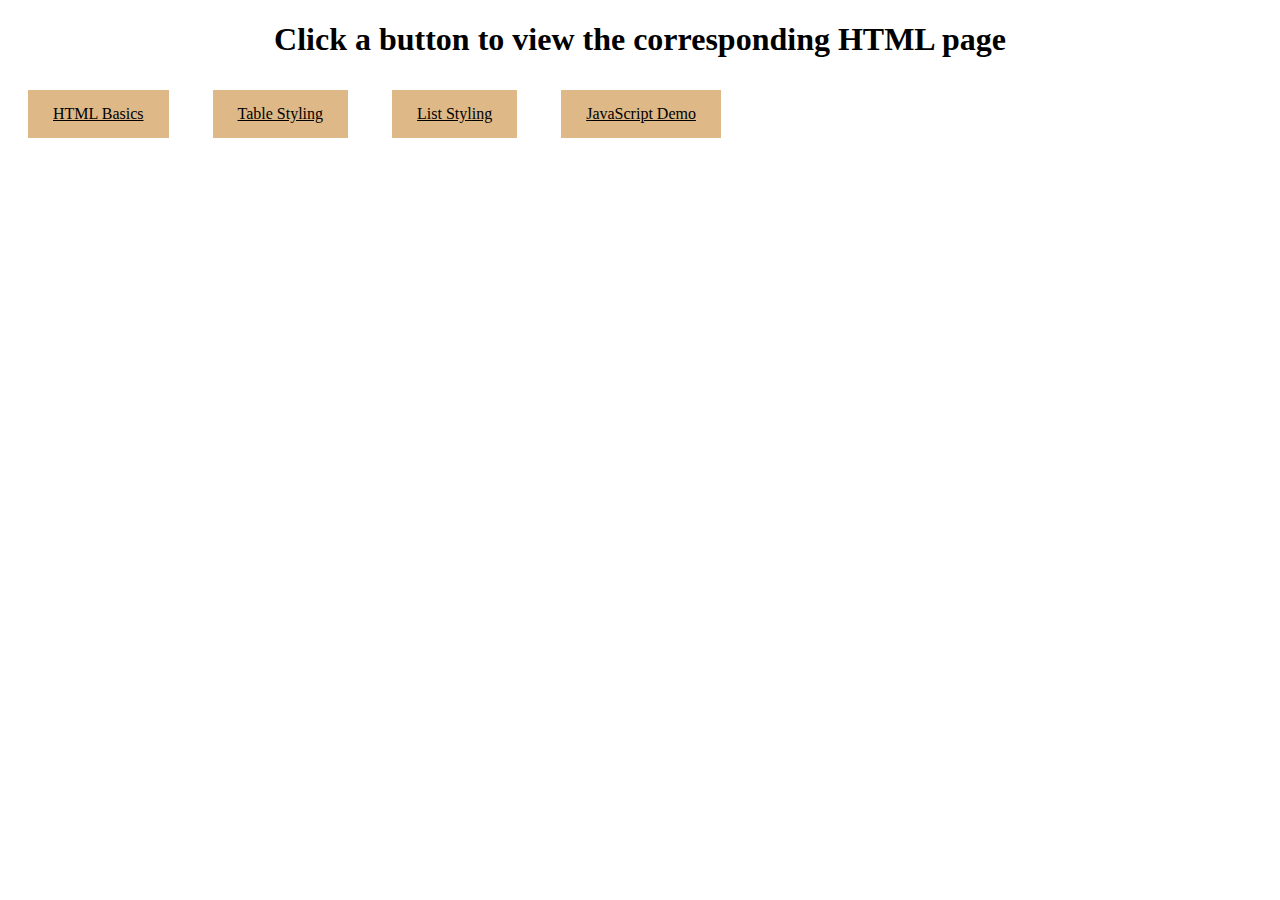
<file: www/index.html>
<!DOCTYPE html>
<html lang="en">

<head>
    <meta charset="UTF-8">
    <meta name="viewport" content="width=device-width, initial-scale=1.0">
    <title>Document</title>

    <style>
        a:link {
            background-color: burlywood;
            color: black;
            margin: 10px 20px;
            padding: 15px 25px;
            text-align: center;
            display: inline-block;
        }

        a:hover, a:active {
            background-color: yellow;
        }

        h1{
            text-align: center;
        }
    </style>

</head>

<body>

    <h1>Click a button to view the corresponding HTML page</h1>
    <a href="html_basic.html">HTML Basics</a>
    <a href="table.html">Table Styling</a>
    <a href="list.html">List Styling</a>
    <a href="js.html">JavaScript Demo</a>
    
</body>

</html>
</file>
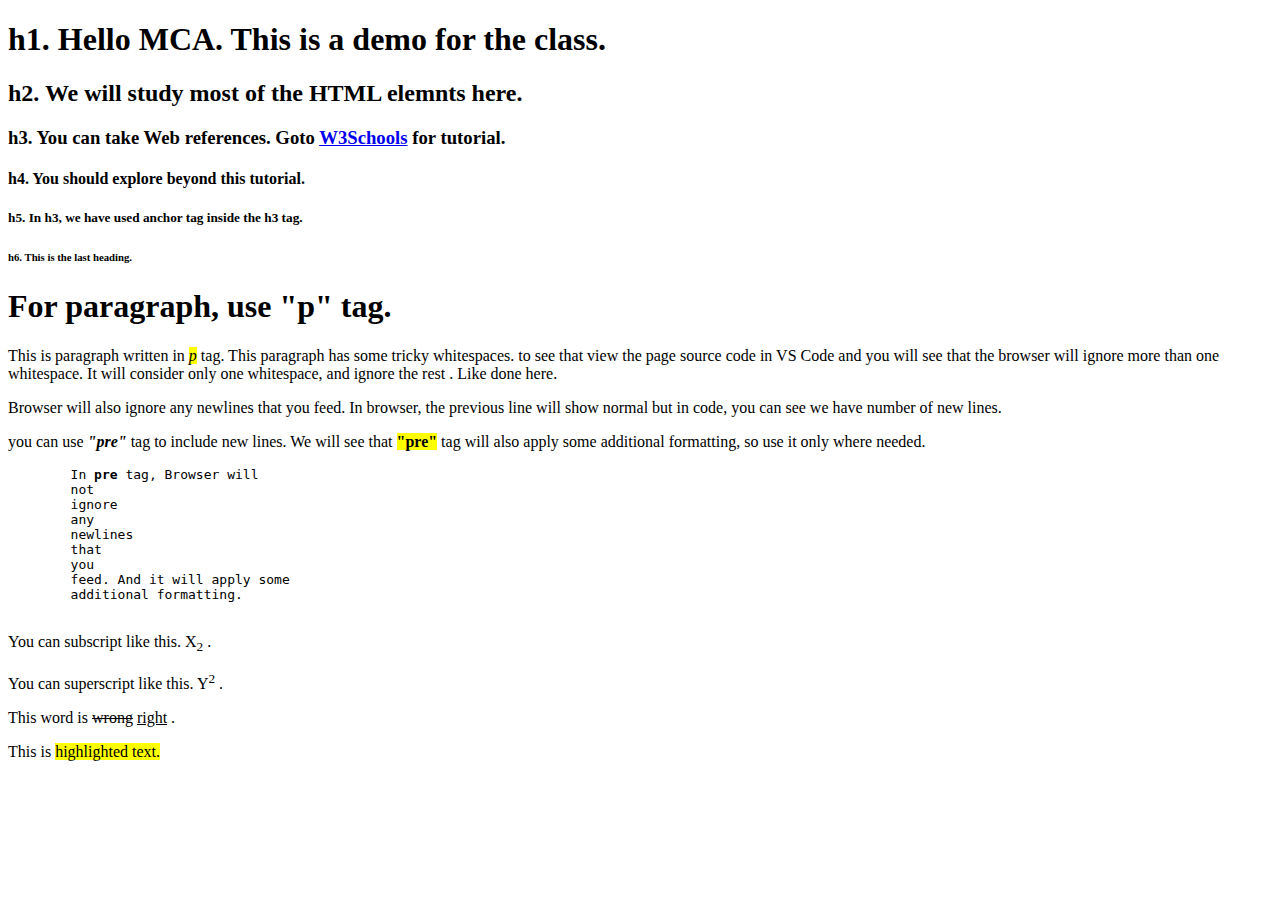
<file: www/html_basic.html>
<!DOCTYPE html>
<html lang="en">
<head>
    <meta charset="UTF-8">
    <meta name="viewport" content="width=device-width, initial-scale=1.0">
    <title>Document</title>
</head>
<body>
    <h1>h1. Hello MCA. This is a demo for the class.</h1>
    <h2>h2. We will study most of the HTML elemnts here.</h2>
    <h3>h3. You can take Web references. Goto <a href="https://www.w3schools.com/html/default.asp">W3Schools</a> for tutorial.</h3>
    <h4>h4. You should explore beyond this tutorial.</h4>
    <h5>h5. In h3, we have used anchor tag inside the h3 tag.</h5>
    <h6>h6. This is the last heading.</h6>

    <h1>For paragraph, use <strong>"p"</strong> tag.</h1>
    <p>This is paragraph written in <mark><em>p</em></mark> tag. This paragraph has some tricky whitespaces.
        to see that view the page source code     in    VS Code      and           you will see that the browser
        will ignore more than one whitespace. It will consider only one whitespace,
        and       ignore          the       rest     . Like done here.
    </p>
    <p>Browser will
        also
        ignore
        any
        newlines
        that
        you
        feed.
        In browser, the previous line will show normal but in code, you can see we have number of new lines.
    </p>
    <p>you can use <strong><em>"pre"</em></strong> tag to include new lines. We will see that <mark><strong>"pre"</strong></mark> tag
        will also apply some additional formatting, so use it only where needed.
    </p>
    <pre>
        In <strong>pre</strong> tag, Browser will
        not
        ignore
        any
        newlines
        that
        you
        feed. And it will apply some
        additional formatting.
    </pre>

    <p>You can subscript like this. X<sub>2</sub> .</p>
    <p>You can superscript like this. Y<sup>2</sup> .</p>
    <p>This word is <del>wrong</del> <ins>right</ins> .</p>
    <p>This is <mark>highlighted text.</mark></p>

</body>
</html>
</file>
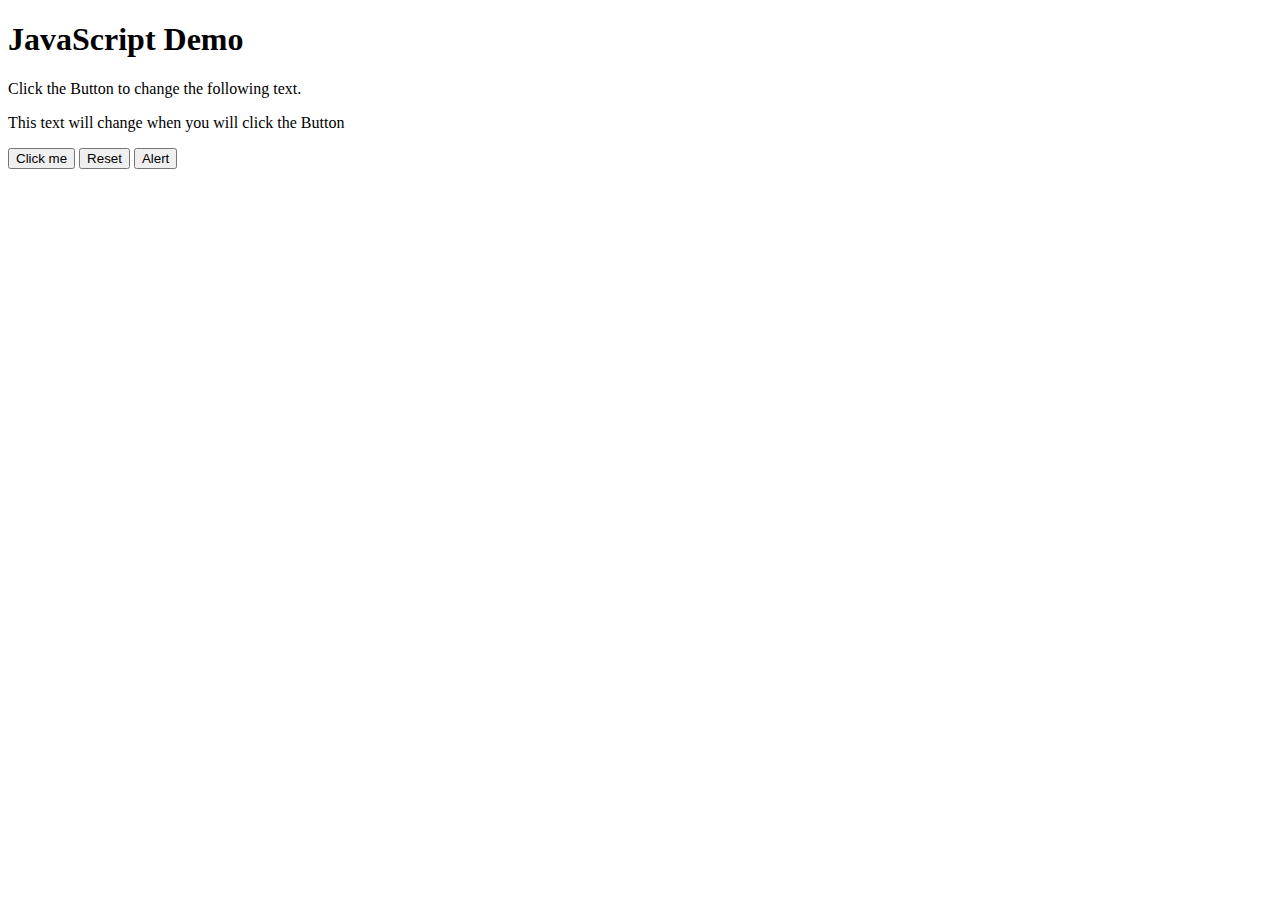
<file: www/js.html>
<!DOCTYPE html>
<html lang="en">
<head>
    <meta charset="UTF-8">
    <meta name="viewport" content="width=device-width, initial-scale=1.0">
    <title>JavaScript</title>
    <style>

    </style>
</head>
<body>
    <h1>JavaScript Demo</h1>   
    <p>Click the Button to change the following text.</p>
    <p id="txtchange">This text will change when you will click the Button</p>
    <button onclick="textChange();">Click me</button>
    <button onclick="textReset();">Reset</button>
    <button onclick="showAlert();">Alert</button>

    <script>
        function textChange(){
            document.getElementById("txtchange").innerHTML = "Text Changed using function call.";
        }

        function textReset(){
            document.getElementById("txtchange").innerHTML = "This text will change when you will click the Button";
            // This will print the message in browser console.
            console.log("Text Reset");
        }

        function showAlert(){
            alert("This is an alert message.");
        }
    </script>
</body>
</html>
</file>
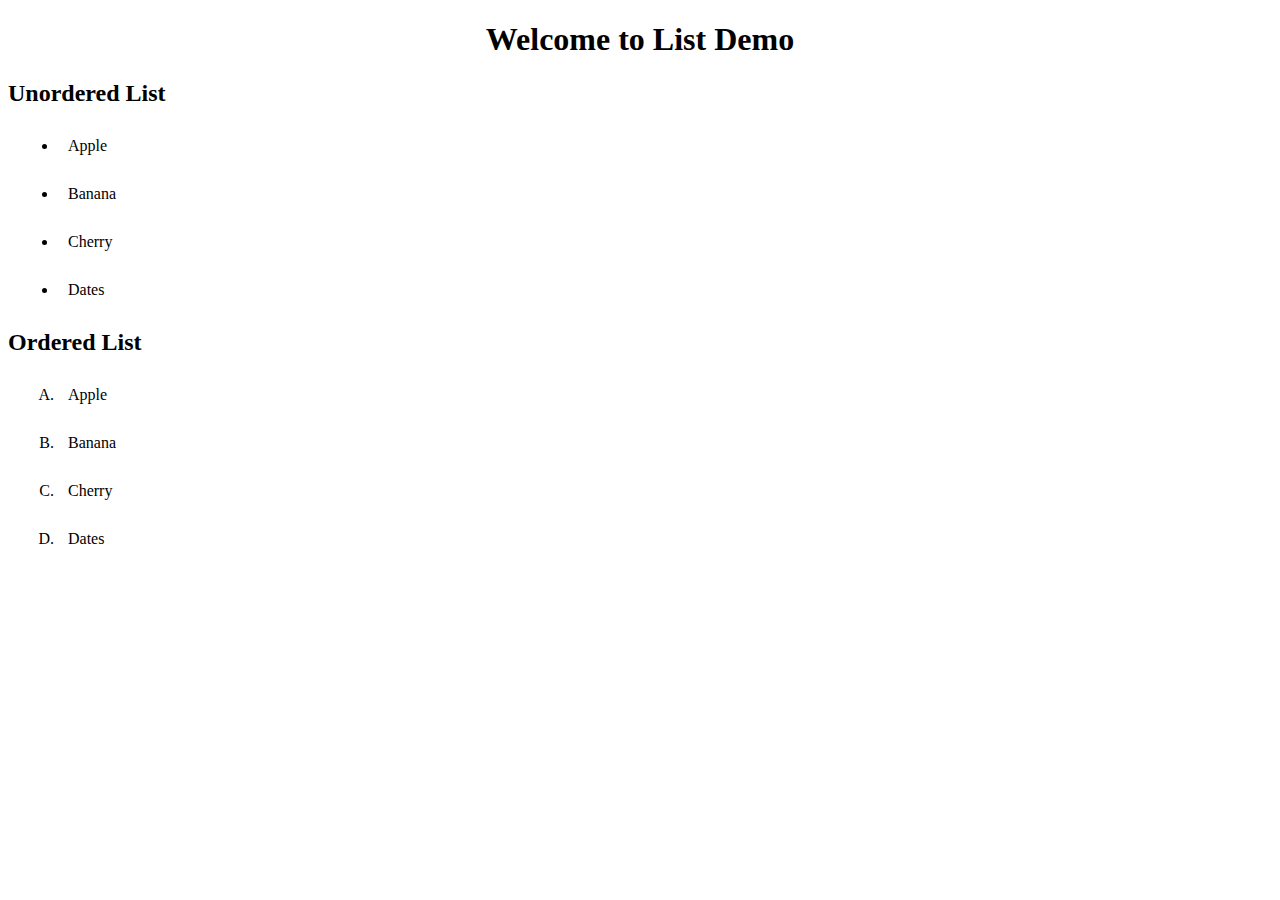
<file: www/list.html>
<!DOCTYPE html>
<html lang="en">
<head>
    <meta charset="UTF-8">
    <meta name="viewport" content="width=device-width, initial-scale=1.0">
    <title>List Demo</title>
    <link rel="stylesheet" href="style.css">

    <style>
       h1{
            text-align: center;
        }
    </style>
</head>
<body>
    <h1>Welcome to List Demo</h1>

    <h2>Unordered List</h2>
    <ul class="ulist-style">
        <li>Apple</li>
        <li>Banana</li>
        <li>Cherry</li>
        <li>Dates</li>
    </ul>

    <h2>Ordered List</h2>
    <ol class="olist-style">
        <li>Apple</li>
        <li>Banana</li>
        <li>Cherry</li>
        <li>Dates</li>
    </ol>
</body>
</html>
</file>
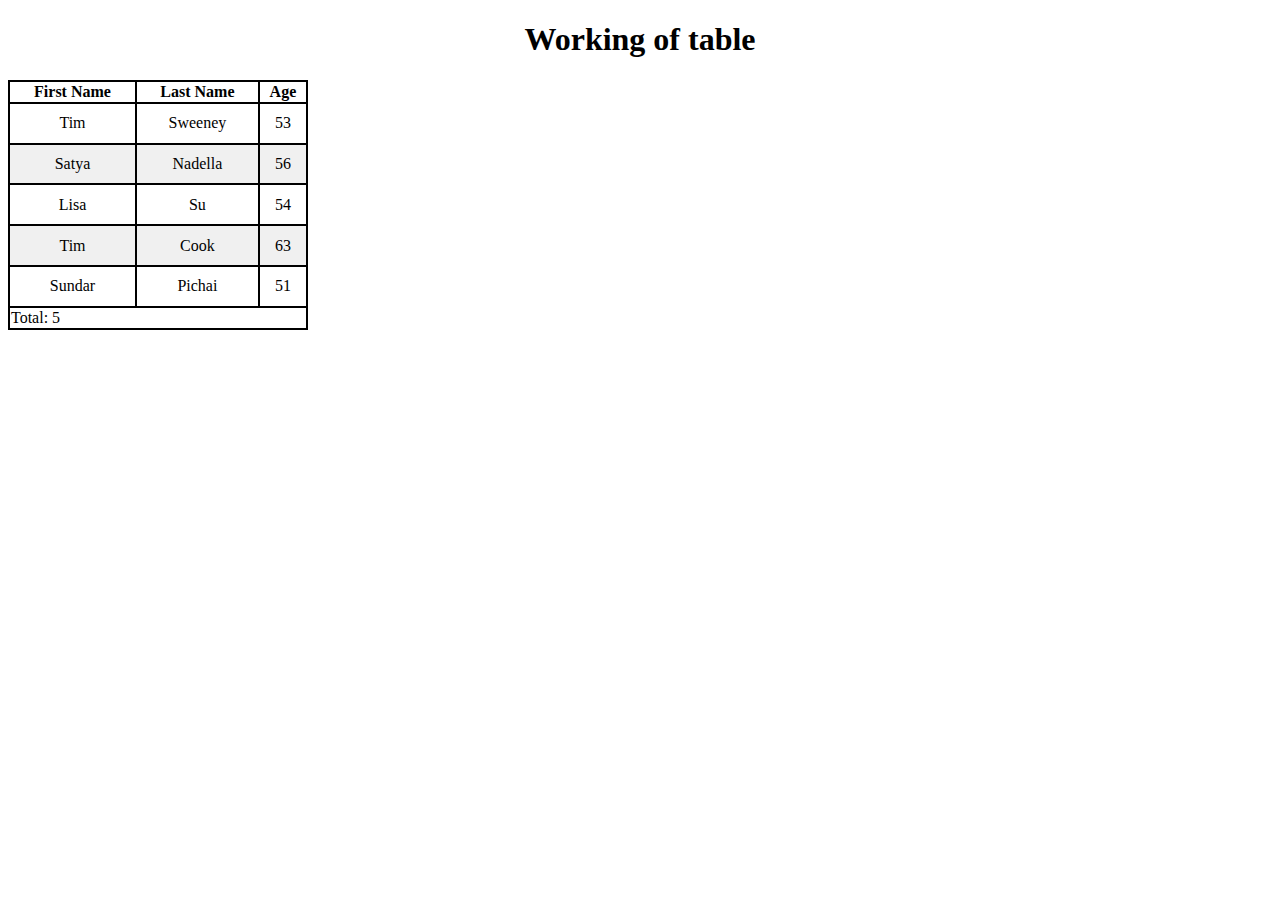
<file: www/table.html>
<!DOCTYPE html>
<html lang="en">
<head>
    <meta charset="UTF-8">
    <meta name="viewport" content="width=device-width, initial-scale=1.0">
    <title>Table</title>
    <link rel="stylesheet" href="style.css">
    
</head>
<body>
    <h1 class="h1-center">Working of table</h1>
    <table class="tb-h tb-w">
        <thead>
            <tr>
                <th>First Name</th>
                <th>Last Name</th>
                <th>Age</th>
            </tr>
        </thead>
        <tbody class="td-txt-center">
            <tr>
                <td>Tim</td>
                <td>Sweeney</td>
                <td>53</td>
            </tr>
            <tr>
                <td>Satya</td>
                <td>Nadella</td>
                <td>56</td>
            </tr>
            <tr>
                <td>Lisa</td>
                <td>Su</td>
                <td>54</td>
            </tr>
            <tr>
                <td>Tim</td>
                <td>Cook</td>
                <td>63</td>
            </tr>
            <tr>
                <td>Sundar</td>
                <td>Pichai</td>
                <td>51</td>
            </tr>
        </tbody>
        <tfoot>
            <tr>
                <td colspan="3">Total: 5</td>
            </tr>
        </tfoot>
    </table>



</body>
</html>
</file>
<file: www/style.css>
.h1-center{
    text-align: center;
}

table, th, td{
    /* This will display borders*/
    border: 2px solid black;
    /* This will display borders with no spaces between them */
    border-collapse: collapse;
}

.tb-w{
    /* This will set the width of the table */
    /* width: 100%; */
    width: 300px;
}

.tb-h{
    /* This will set the height of the table */
    height:250px;
}

.td-txt-center{
    text-align: center;
}

.td-txt-right{
    text-align: right;
}

.td-txt-justify{
    text-align: justify;
}

.td-p{
    padding: 20px;
}

tr:nth-child(even){
    /* Select the even rows only. */
    background-color: rgb(240, 240, 240);
}

tr:hover{
    /* If you place your mouse pinter over any row, this will change the background color */
    background-color: rgb(196, 196, 196);
}

.ulist-style{
/*  include this class in Unordered List <ul>. Change the values as given in comments
    to see the effect */
    list-style-type: disc;
    /* circle, disc, square */
}

.olist-style{
/*  include this class in Ordered List <ol>. Change the values as given in comments
    to see the effect */
    list-style-type: upper-latin;
    /* none, upper-roman, lower-roman, upper-alpha, lower-alpha, armenian, georgian,
       lower-greek, */
}

li{
    margin:10px;
    padding: 10px;
    /*background-color: burlywood;*/
    /*display: inline-block;*/
}

li:hover {
 /* If you place your mouse pinter over any list item, this will change the background color */
    background-color: yellow;
}
</file>
